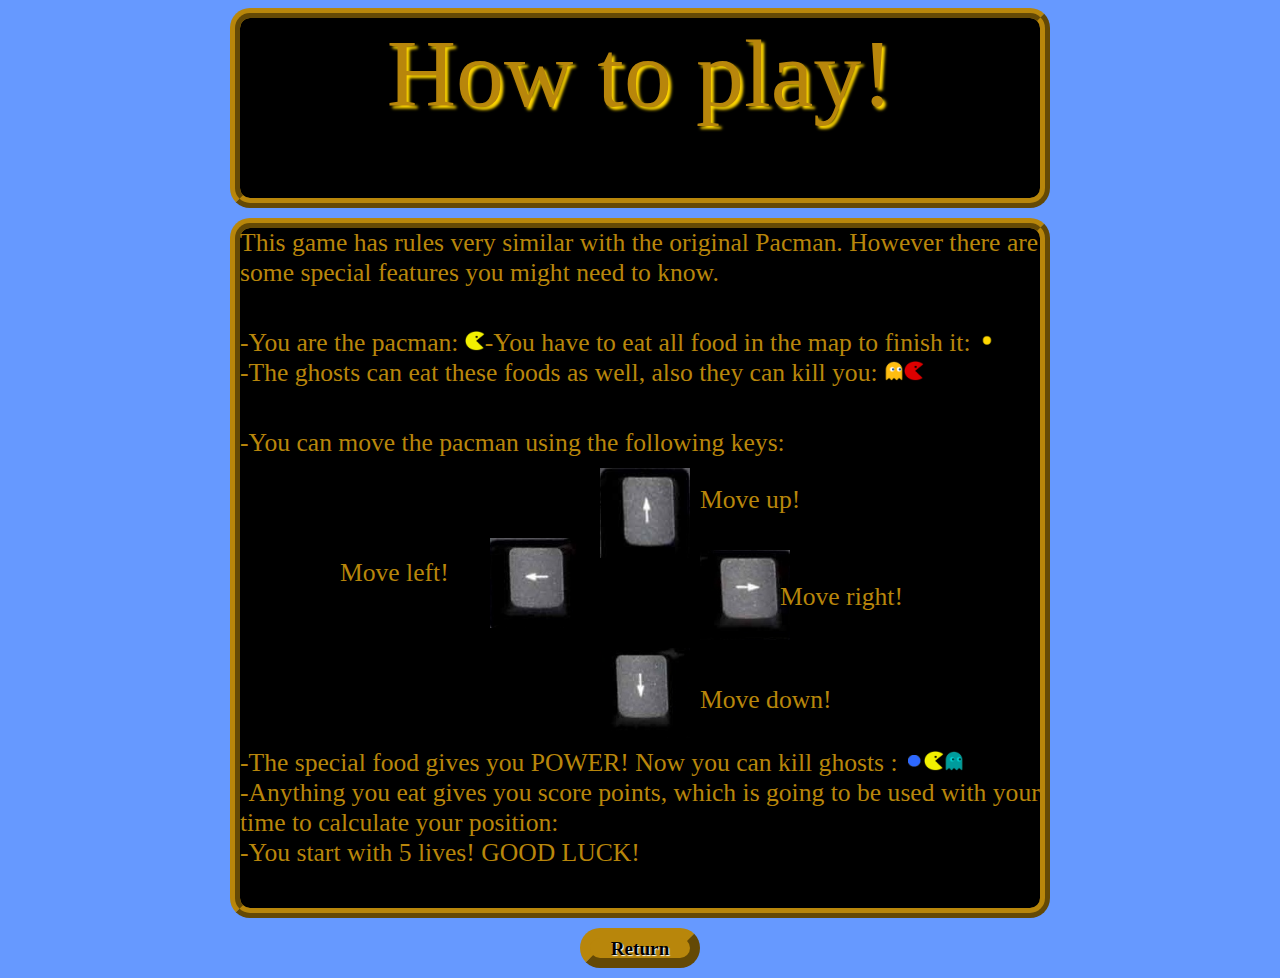
<file: html/howToPlay.html>
<!DOCTYPE html>

<html>
    <head>
        <title>How to play</title>
        <meta charset="windows-1252">
        <meta name="viewport" content="width=device-width, initial-scale=1.0">
        <link rel="stylesheet" type="text/css" href="../css/howToPlay.css">
        <link rel="SHORTCUT ICON" href="../imgs/pacman_icon.ico" type="image/x-icon" />
		<link rel="ICON" href="../imgs/pacman_icon.ico" type="image/ico" />
    </head>
    <body>
        <div class="pnlTitle">How to play!</div>
        
        <div class="pnlBody">
            <div class="pnlLine">
                <label>This game has rules very similar with the original Pacman. However there are some special features you might need to know.</label>
                
            </div>
            <div class="pnlLine">
                
                <div class="left"><label>-You are the pacman: </label> <img src="../imgs/p_right.png"  class="imgSize"/></div>
                <div class="left"><label>-You have to eat all food in the map to finish it: </label> <img src="../imgs/food.png"  class="imgSize"/></div>
                <div class="left"><label>-The ghosts can eat these foods as well, also they can kill you: </label> <img src="../imgs/ghost.png"  class="imgSize"/><img src="../imgs/p_right_immune.png"  class="imgSize"/></div>
                
            </div>
            
            <div class="pnlLine">
                
                <label>-You can move the pacman using the following keys:</label>
                <div id="textW"><img src="../imgs/up.png"/> </div>
                <div id="imgW">Move up!</div>        
                
            </div>
            <div class="pnlLine">
                <div id="textA">Move left!</div> 
                <div id="imgA"><img src="../imgs/left.png"/> </div>
                 
                <div id="imgD"><img src="../imgs/right.png"/> </div>      
                <div id="textD">Move right!</div> 
            </div>
            
            <div class="pnlLine">
                <div id="imgS"><img src="../imgs/down.png"/> </div>
                <div id="textS">Move down!</div>        
                
            </div>
            <div class="pnlLine">
                 <div class="left" style="margin-top: 20px;"><label>-The special food gives you POWER!  Now you can kill ghosts : </label> <img src="../imgs/special_food.png"  class="imgSize"/><img src="../imgs/p_right.png"  class="imgSize"/><img src="../imgs/ghost_2.png"  class="imgSize"/></div>
                  <div class="left"><label>-Anything you eat gives you score points, which is going to be used with your time to calculate your position: </label> </div>
                  <div class="left"><label>-You start with 5 lives! GOOD LUCK! </label> </div>
            </div>
            <br/>
            <br/>
        </div>
       <div class="divFoot"><a href="../index.html"><div class="divButton">Return</div></a> </div>
       </body>
</html>
</file>
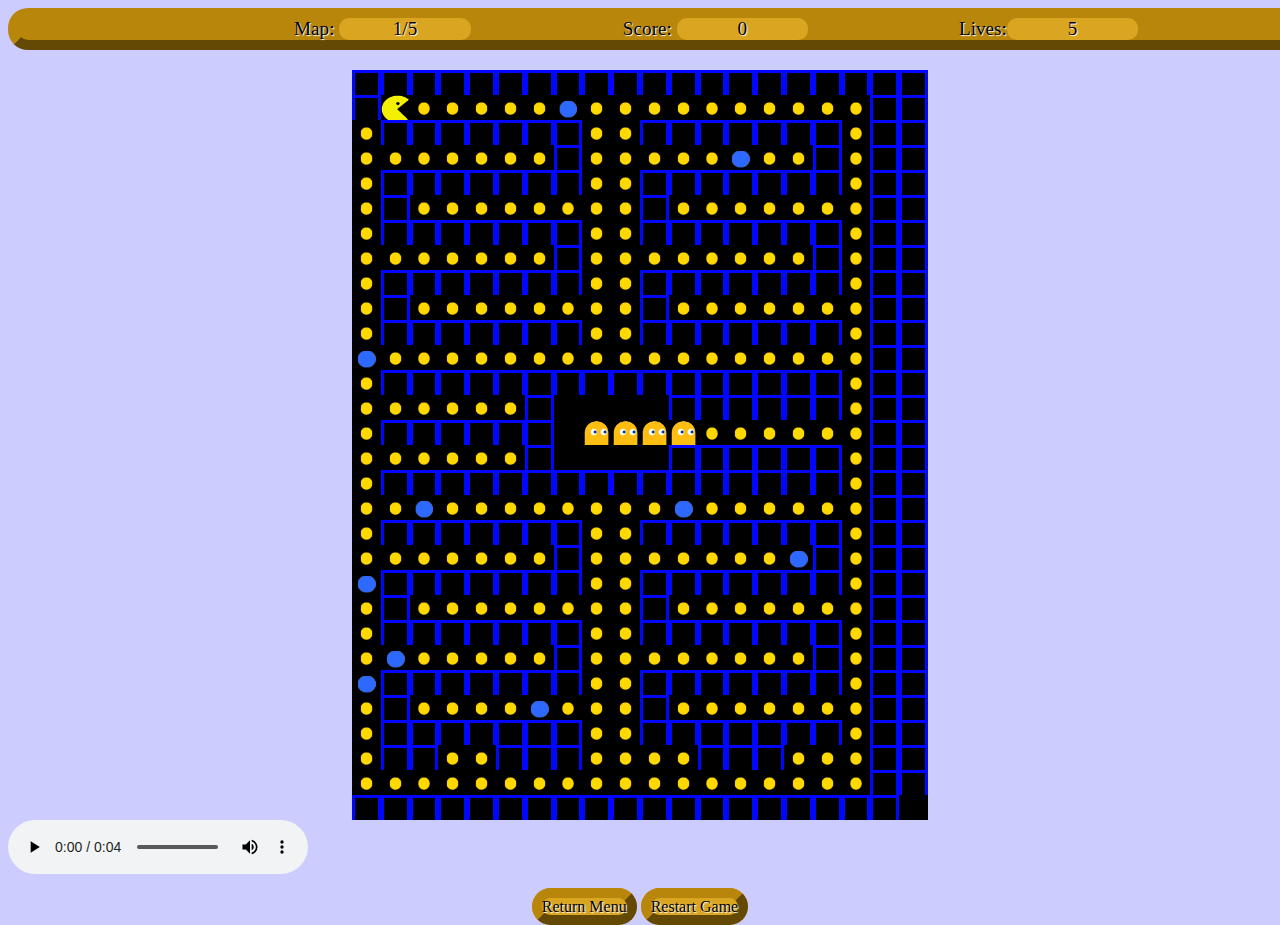
<file: pacman/html/pacman.html>
<!DOCTYPE html>
<html>
<head>
	<title>Pac Man</title>
	<meta content="text/html;charset=utf-8" http-equiv="Content-Type">
	<meta content="utf-8" http-equiv="encoding">
    <link rel="stylesheet" type="text/css" href="../css/pacman.css">
    <link rel="SHORTCUT ICON" href="../imgs/pacman_icon.ico" type="image/x-icon" />
	<link rel="ICON" href="../imgs/pacman_icon.ico" type="image/ico" />
    <script type="text/javascript" src="../javascript/xmlHttp.js"></script>
	<script type="text/javascript" src="../javascript/variables.js"></script>
	<script type="text/javascript" src="../javascript/pacman.js"></script>
    <script type="text/javascript" src="../javascript/Ghost.js"></script>
    <script type="text/javascript" src="../javascript/gameAuxiliary.js"></script>
    <script type="text/javascript" src="../javascript/pacmanAuxiliary.js"></script>
    <script type="text/javascript" src="../javascript/ghostAuxiliary.js"></script>    
    <script type="text/javascript" src="../javascript/Game.js"></script>
    <script type="text/javascript" src="../javascript/fileReader.js"></script>
    <script type="text/javascript" src="../javascript/register.js"></script>
    <!-- <script type="text/javascript" src="../javascript/ranking.js"></script> -->
</head>
<body> 
	<div id="fade" class="black_overlay"></div>
	
	<div id="alertBox">
		<p id="messenge"></p>
		<br />
		<div class="divButton" onclick="afterAlert();">  OK  </div>
	</div>
	
    <div class="divInfo" id="divInfo">
        <div>Map: <div class="edtWhite"><span id="map"> </span></div></div>
        <div>Score: <div class="edtWhite"><span id="score"> 0</span></div></div>
        <div>Lives:<div class="edtWhite"><span id="lives"> </span></div></div>
        <div>Time: <div class="edtWhite"><span id="time"> </span></div></div>
    </div>
    
    <div id="divGame"></div>
    
    <div id="endPhase" style="display:none;">
        <div class="msg">This Phase is over. What's next?</div>
        <div class="divButton" id="endGameButton" onclick="game.status='OVER';" >End Game</div>
        <div class="divButton" id="nextPhase" onclick="game.changePhase();" >Next Phase</div>            
    </div>
	<audio controls loop>
		<source src="../audio/pacman_beginning.wav" type="audio/wav">
	</audio>
    
    <div class="divFoot" id="divFoot" align="center">
        <a href="../index.html"><div class="divButton">Return Menu</div></a>
        <div class="divButton" onclick="game.restart();">Restart Game</div>
    </div>
    
    <div id="register">
		<h3>Register</h3>
		<p>Please tell us your name. <br /><small><small>(Those information will appear in our ranking page)</small></small></p>
		<p>
		<form>
		Your name: <input type="text" id="player_name" name="player_name" size="15" placeholder="Your Name"/><br />
		Your score: <span id="player_score">0</span><br />
		Your time: <span id="player_time">0</span><br />
		<div  id="buttonRegister" align="right" onclick="submitPlayer();">Submit<div/>
		</form>
		</p>
	</div>
    
    <div id="divDataMap"></div>
    
    <div id="divRanking"></div>
    
	<script>
	
	var game = new Game();

	game.phase++;                    
	mapFile="map"+game.phase+".txt";

	callback = function(map, game_instance){
		game_instance.initiate(map);
		updatePosition(0,0); 
		printMatrix();
	}

	loadFile(mapFile, callback, game);
	//loadLocalFile(mapFile);
	var map = document.getElementById("divDataMap").innerHTML; // get new map
	//loadRanking();
	//game.initiate(map);
	
	
	//keyboard events----------------------------------------------------
		document.onkeydown = checkKey;
		function checkKey(e) {

			e = e || window.event;

			if (e.keyCode == '38') {
				// up arrow
				/*The game will start when any arrow key has been pressed*/
				if(game.status=="STOP")
					game.status = "PLAY";
				
				/*If the game status == "PLAY" and the pacman's direction is different from his current direction he will move toward to this another direction'*/
				if(game.status=="PLAY"){
				 	if(pacman.direction!="UP"){
				 		/*Pac man will not change direction if there is a wall on his next position*/
						if(MATRIX[pacman.positionY-1][pacman.positionX]!=WALL){
							pacman.direction = "UP";
						}
						pacman.move();
					}
				}
			}
			else if (e.keyCode == '40') {
				// down arrow
				if(game.status=="STOP")
					game.status = "PLAY";
				
				if(game.status=="PLAY"){
				 	if(pacman.direction!="DOWN"){
						if(MATRIX[pacman.positionY+1][pacman.positionX]!=WALL){
							pacman.direction = "DOWN";
						}
						pacman.move();
					}
				}
			}
			else if (e.keyCode == '39') {
				// right arrow
				if(game.status=="STOP")
					game.status = "PLAY";
				
				if(game.status=="PLAY"){
				 	if(pacman.direction!="RIGHT"){
						if(MATRIX[pacman.positionY][pacman.positionX+1]!=WALL){
							pacman.direction = "RIGHT";
						}
						pacman.move();	
					}
				}
			}
			else if (e.keyCode == '37') {
				// left arrow
				if(game.status=="STOP" )
					game.status = "PLAY";
				
				if(game.status=="PLAY"){
				 	if(pacman.direction!="LEFT"){
						if(MATRIX[pacman.positionY][pacman.positionX-1]!=WALL){
							pacman.direction = "LEFT";
						}
						pacman.move();
					}
				}	
			}
		}
                
		//Loop-------------------------
		/*Loop of the game*/
		var loop = function(){
				
				/*Function that controls the game by its status*/	
				 game.gameController(pacman, ghost1, ghost2, ghost3, ghost4);
				
				 document.getElementById('score').innerHTML=game.score;
				 document.getElementById('lives').innerHTML=pacman.lives; 
				 document.getElementById('time').innerHTML=game.time;
				 
                           
		}
		
		setInterval(loop,250);
		
		/*Timer*/
		var time = function(){
			if(game.status=="PLAY"){
					game.time++;
                    game.prisonTime++;
                    updateRankingTime++;
                    if(updateRankingTime>5){
                        updatePosition(game.score,game.time);
                        updateRankingTime=0;
              
                    }
             }
		}
		
		setInterval(time,1000);
		
	</script>
	
</body>
</html>
</file>
<file: css/howToPlay.css>
body{
    background: #6699ff;
}

.pnlTitle{
    width: 800px;
    height: 180px;
    font-family: Comic Sans Ms;
    border-top: darkgoldenrod 10px ridge ;
    border-bottom: darkgoldenrod 10px ridge ;
    border-left: darkgoldenrod 10px ridge ;
    border-right: darkgoldenrod 10px ridge ;
    color: darkgoldenrod;
    text-shadow: 3px 3px 3px gold;
    font-size: 6.0em;
    margin: auto;
    text-align: center;
    vertical-align: middle;
    background: black;  
    border-radius:20px;
    /*background-image: */
    
}
img{
    width: 90px;
    height: 90px;
    background-color: black;
}
.pnlBody{
    width: 800px;
    padding-bottom: 20px;
    font-family: Comic Sans Ms;
    color: darkgoldenrod;
    border-top: darkgoldenrod 10px ridge ;
    border-bottom: darkgoldenrod 10px ridge ;
    border-left: darkgoldenrod 10px ridge ;
    border-right: darkgoldenrod 10px ridge ;   
    border-radius:20px;
    margin: 10px auto auto auto;
    vertical-align: middle;
    background: black;  
    font-size: 1.6em;
    
}
.pnlLine{
    width: 800px;
    height: 100px;
    
}
#textW{
     position: relative;
     top: 10px;
     right:-360px;
     
     
     
}
#imgW{
    position: relative;
     top: -70px;
     right: -460px;
}
#textA{
     position: relative;
     top: 30px;
     right: -100px;
     
     
}
#imgA{
    position: relative;
     top: -20px;
     right: -250px;
}
#textD{
     position: relative;
     top: -170px;
     right: -540px;
     
     
}
#imgD{
    position: relative;
     top: -105px;
     right: -460px;
}
#textS{
     position: relative;
     top: -40px;
     right: -460px;
     
     
}
#imgS{
    position: relative;
     top: 20px;
     right:-360px;
}
a {
	text-decoration: none;
}
.divButton{
    margin: 10px auto 10px auto;    
    background: darkgoldenrod;
    width: 100px;
    height: 20px;   
    border-radius:40px;
     border-top: darkgoldenrod 10px outset ;
    border-bottom: darkgoldenrod 10px outset ;
    border-left: darkgoldenrod 10px outset ;
    border-right: darkgoldenrod 10px outset ; 
    font-size: 1.2em;
    font-weight: bold;
    color:black;
    text-shadow: 1px 1px 1px white;
    text-align: center;
    
}

.divButton:hover{
    background: blue ;
     border-top: blue 10px outset ;
    border-bottom: blue 10px outset ;
    border-left: blue 10px outset ;
    border-right: blue 10px outset ;
    cursor: pointer;
}
.right{
    float: right;
    
}
.center{
    text-align: center;
    
}
.left{
    float: left;
    
}
.imgSize{
    width: 20px;
    height: 20px;
    
}
</file>
<file: pacman/css/pacman.css>
/*

*/
body{
    background: #ccccff;
}

table{
    border-style: none;
    margin: auto auto auto auto;
   
    border-spacing: 0;
}

table tr,td{
    border-style: none;
    padding: 0px;
    background-size: 100%;
    background-repeat: no-repeat;
    background-color: black;
}

.divInfo{
    
    color: black;
    text-shadow: 1px 1px 1px white;     
    background: darkgoldenrod;
    border-radius:20px;
     border-top: darkgoldenrod 10px outset ;
    border-bottom: darkgoldenrod 10px outset ;
    border-left: darkgoldenrod 10px outset ;
    border-right: darkgoldenrod 10px outset ;
    text-align: center;
    margin: auto auto 20px auto;
    font-family: Comic Sans Ms;
    font-size: 1.2em;
    width: 600px;
    
    
}

.divInfo div{
    border-width: 2px;
    display: inline-block;
    width: 19%;
    vertical-align: top;
    
    
}

div .edtWhite{
        background: goldenrod;
        border-radius:10px;
        width: 40%;
}
.divFoot {
    margin:20px auto auto auto;
    
}
.divFoot div{
    width: 20%;
   
    color: black;
    display: inline;
    text-shadow: 1px 1px 1px white;     
    background: goldenrod;
    border-radius:20px;
     border-top: darkgoldenrod 10px outset ;
    border-bottom: darkgoldenrod 10px outset ;
    border-left: darkgoldenrod 10px outset ;
    border-right: darkgoldenrod 10px outset ;
    text-align: center;
    font-family: Comic Sans Ms;
    font-size: 1.0em;
    
    
}
a{
    text-decoration: none;
}
.divFoot div:hover{
    background: blue ;
    border-top: blue 10px outset ;
    border-bottom: blue 10px outset ;
    border-left: blue 10px outset ;
    border-right: blue 10px outset ;
    cursor: pointer;
}
#nextPhase{
    display:inline;
}
#divDataMap,#divRanking{
    display: none;
}

#endPhase{
    display: none;
    position:absolute;
    top:50%;
    left:50%;
    margin-left:-150px;
    margin-top:-100px;
    padding:10px;
    width:300px;
    height:200px;
    border-top: darkkhaki 10px outset ;
    border-bottom: darkkhaki 10px outset ;
    border-left: darkkhaki 10px outset ;
    border-right: darkkhaki 10px outset ;
    background-color: darkgoldenrod;
    border-radius:10px;
    z-index:1002;
    
}

#endPhase .msg{
    float:top;
    margin: auto;
    text-align: center;
    font-family: Comic Sans Ms;
    font-size: 1.3em;
    
}
#endPhase .divButton{
    width: 20%;
    position: relative;
    top:50px;
    left:50px;
    margin: auto auto auto auto;
    color: darkkhaki;
    display: inline;
    text-shadow: 1px 1px 1px darkgoldenrod;     
    background: darkblue;
    border-radius:20px;
     border-top: darkblue 10px outset ;
    border-bottom: darkblue 10px outset ;
    border-left: darkblue 10px outset ;
    border-right: darkblue 10px outset ;
    text-align: center;
    font-family: Comic Sans Ms;
    font-size: 1.0em;
}

#endPhase .divButton:hover{
    cursor: pointer;
}

#register{
        display:none;
        position:absolute;
        top:50%; 
        left:40%;
        margin-left:-150px;
        margin-top:-100px;
        padding:10px;
        width:500px;
        height:250px;
        border-top: darkkhaki 10px outset ;
        border-bottom: darkkhaki 10px outset ;
        border-left: darkkhaki 10px outset ;
        border-right: darkkhaki 10px outset ;
        background-color: darkgoldenrod;
        border-radius:10px;
        color: black;
        text-shadow: 1px 1px 1px white;
        font-size: 1.0em;
        z-index:1002;
        
        }
#register h3{
            text-align: center;
            font-weight: bold;
            font-size: 1.5em;
            
        }
#register form, p{
            text-align: left;
            font-size: 1.3em;
            
        }  

        
 #buttonRegister{
    float: right;
    width: 20%; 
    position: relative;
    margin: -40px auto 20px auto;      
    color: black;
    text-shadow: 1px 1px 1px white;     
    background: goldenrod;
    border-radius:20px;
    border-top: darkkhaki 10px outset ;
    border-bottom: darkkhaki 10px outset ;
    border-left: darkkhaki 10px outset ;
    border-right: darkkhaki 10px outset ;
    text-align: center;
    font-family: Comic Sans Ms;
    font-size: 0.8em;
    
    
}

  #buttonRegister:hover{
    background: blue ;
    border-top: blue 10px outset ;
    border-bottom: blue 10px outset ;
    border-left: blue 10px outset ;
    border-right: blue 10px outset ;
    cursor: pointer;
}   

.black_overlay{
        display: none;
        position: absolute;
        top: 0%;
        left: 0%;
        width: 100%;
        height: 110%;
        background-color: black;
        z-index:1001;
        -moz-opacity: 0.8;
        opacity:.80;
        filter: alpha(opacity=80);
    }

#alertBox{
    display: none;
    position:absolute;
    top:50%;
    left:50%;
    margin-left:-150px;
    margin-top:-100px;
    padding:10px;
    width:300px;
    height:150px;
    border-top: darkkhaki 10px outset ;
    border-bottom: darkkhaki 10px outset ;
    border-left: darkkhaki 10px outset ;
    border-right: darkkhaki 10px outset ;
    background-color: darkgoldenrod;
    border-radius:10px;
    z-index:1003;
    
}

#alertBox p{
    text-align: center;
    font-weight: bold;
}

.divButton{
    float: center;
    width: 20%; 
    position: relative;
    margin: -20px auto 20px auto;      
    color: black;
    text-shadow: 1px 1px 1px white;     
    background: goldenrod;
    border-radius:20px;
    border-top: darkkhaki 10px outset ;
    border-bottom: darkkhaki 10px outset ;
    border-left: darkkhaki 10px outset ;
    border-right: darkkhaki 10px outset ;
    text-align: center;
    font-family: Comic Sans Ms;
    font-size: 0.8em;
}

.divButton:hover{
    background: blue ;
    border-top: blue 10px outset ;
    border-bottom: blue 10px outset ;
    border-left: blue 10px outset ;
    border-right: blue 10px outset ;
    cursor: pointer;
}
</file>
